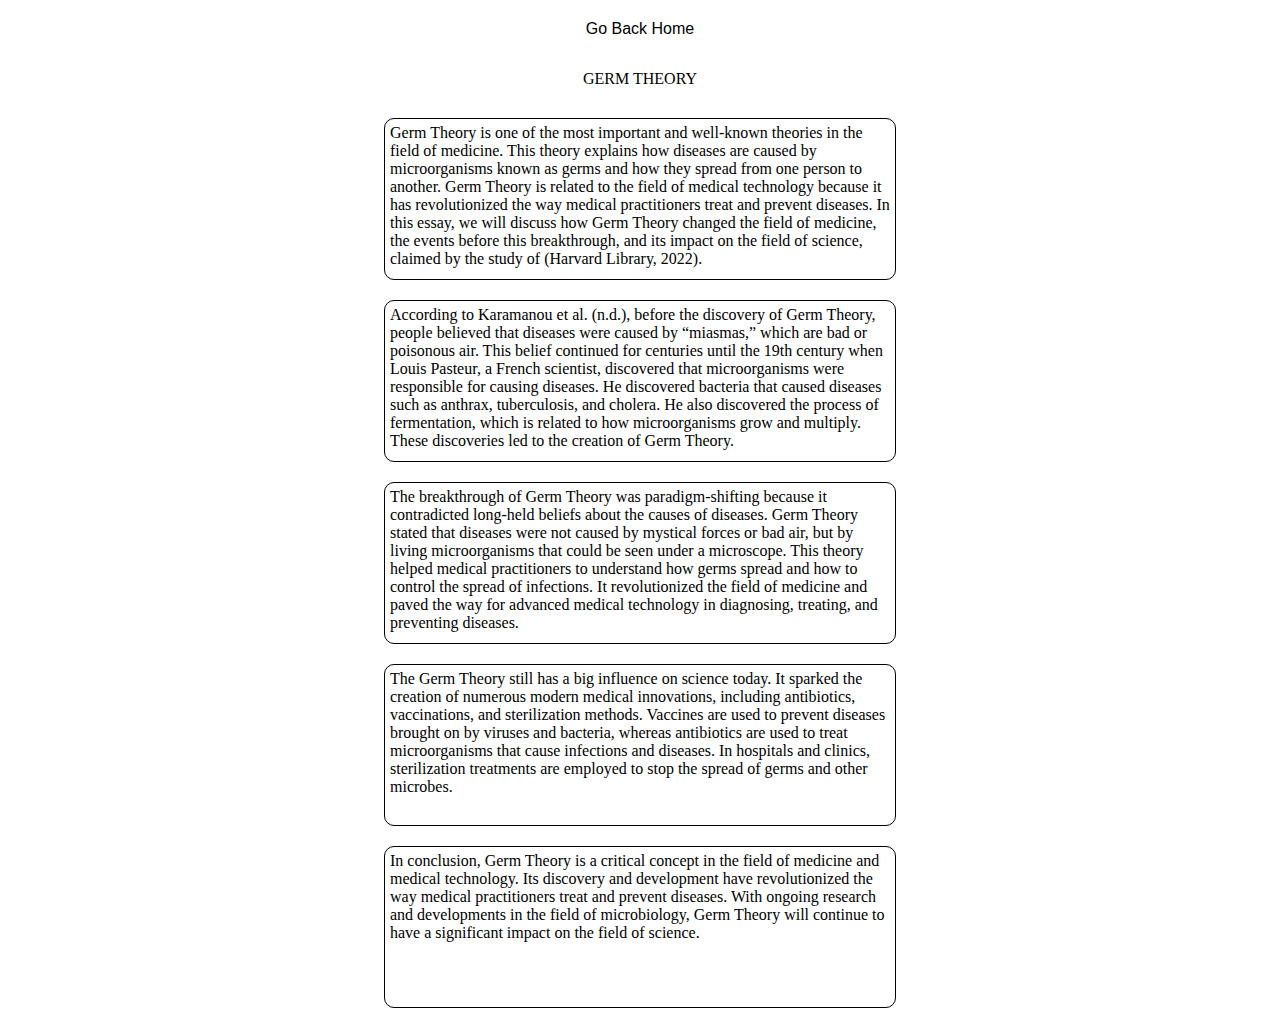
<file: Module1.html>
<html lang="en">
 <head>
  <title></title>
  <link rel="stylesheet" href="CSS/Module1.css" type="text/css"/>
 </head>
 <body>
   <button class="BtnFlat" type="button" onclick="history.back()">Go Back Home</button>
   <a>GERM THEORY</a>
   <div >
     Germ Theory is one of the most important and well-known theories in the field of medicine. This theory explains how diseases are caused by microorganisms known as germs and how they spread from one person to another. Germ Theory is related to the field of medical technology because it has revolutionized the way medical practitioners treat and prevent diseases. In this essay, we will discuss how Germ Theory changed the field of medicine, the events before this breakthrough, and its impact on the field of science, claimed by the study of (Harvard Library, 2022).
   </div>
   <div >
     According to Karamanou et al. (n.d.), before the discovery of Germ Theory, people believed that diseases were caused by “miasmas,” which are bad or poisonous air. This belief continued for centuries until the 19th century when Louis Pasteur, a French scientist, discovered that microorganisms were responsible for causing diseases. He discovered bacteria that caused diseases such as anthrax, tuberculosis, and cholera. He also discovered the process of fermentation, which is related to how microorganisms grow and multiply. These discoveries led to the creation of Germ Theory.
   </div>
   <div>
      The breakthrough of Germ Theory was paradigm-shifting because it contradicted long-held beliefs about the causes of diseases. Germ Theory stated that diseases were not caused by mystical forces or bad air, but by living microorganisms that could be seen under a microscope. This theory helped medical practitioners to understand how germs spread and how to control the spread of infections. It revolutionized the field of medicine and paved the way for advanced medical technology in diagnosing, treating, and preventing diseases.
   </div>
   <div>
     The Germ Theory still has a big influence on science today. It sparked the creation of numerous modern medical innovations, including antibiotics, vaccinations, and sterilization methods. Vaccines are used to prevent diseases brought on by viruses and bacteria, whereas antibiotics are used to treat microorganisms that cause infections and diseases. In hospitals and clinics, sterilization treatments are employed to stop the spread of germs and other microbes.
   </div>
   <div>
      In conclusion, Germ Theory is a critical concept in the field of medicine and medical technology. Its discovery and development have revolutionized the way medical practitioners treat and prevent diseases. With ongoing research and developments in the field of microbiology, Germ Theory will continue to have a significant impact on the field of science.
   </div>
 </body>
</html>
</file>
<file: CSS/Module1.css>
body{
  display: flex;
  flex-direction: column;
  align-items: center;
}
.BtnFlat{
  background-color: #FFFFFF;
  border: none;
  color: white;
  text-align: center;
  color: #000000;
  padding: 12px;
  text-decoration: none;
  display: inline-block;
  font-size: 16px;
}
.BtnFlat:hover{
  background-color: #4CAF50;
  border: none;
  color: white;
  text-align: center;
  color: #FFFFFF;
  padding: 12px;
  text-decoration: none;
  display: inline-block;
  font-size: 16px;
}
a{
  display: flex;
  justify-content: center;
  padding: 20px;
}

div{
  display: flex;
  justify-content: center;
  height: 150px;
  width: 500px;
  border: 1px solid;
  border-radius: 10px;
  margin: 10px;
  padding: 5px;
}
</file>
